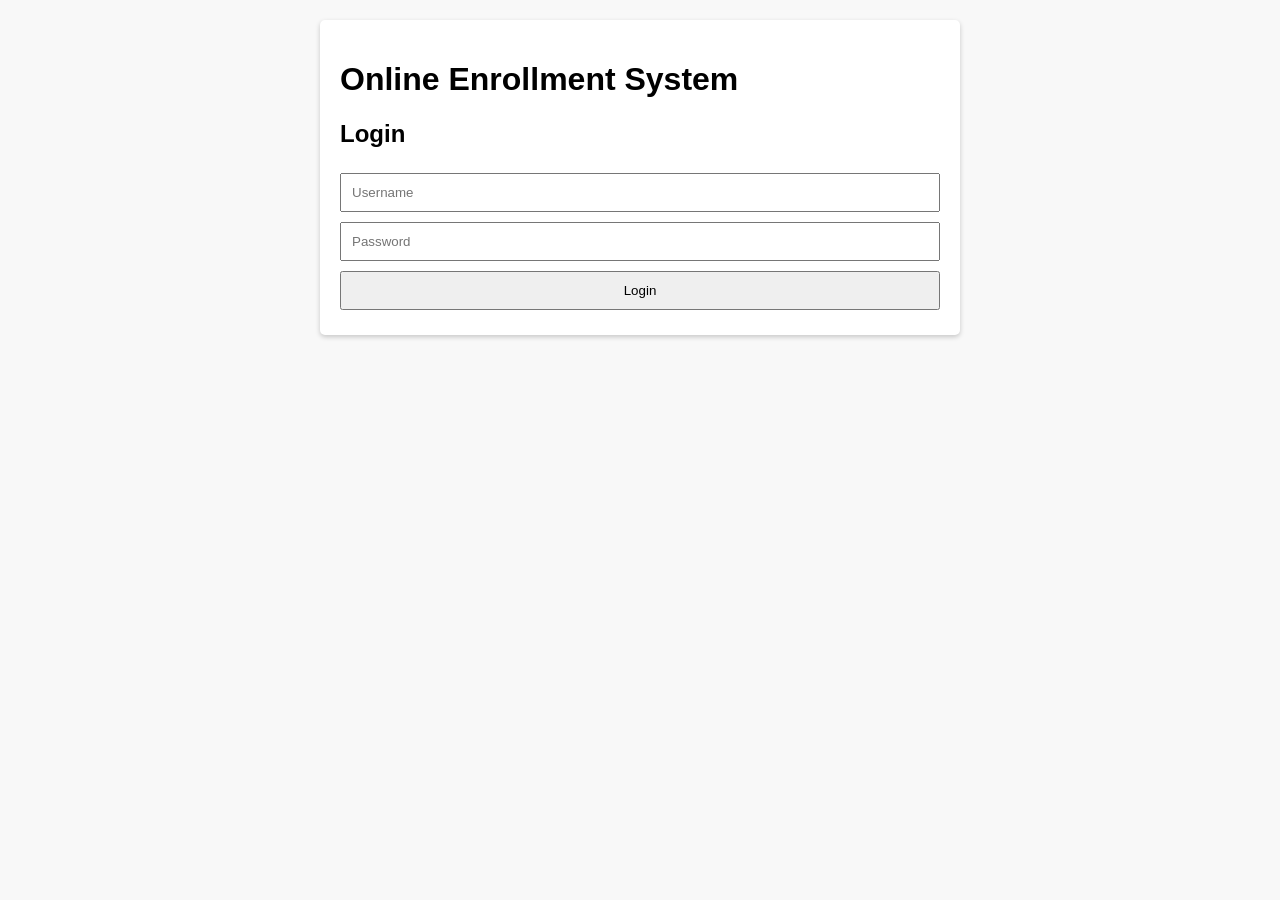
<file: view/index.html>
<!DOCTYPE html>
<html>
<head>
  <meta charset="UTF-8">
  <title>Online Enrollment System</title>
  <style>
    body {
      font-family: Arial, sans-serif;
      background: #f8f8f8;
      margin: 0;
      padding: 20px;
    }
    .container {
      max-width: 600px;
      margin: auto;
      background: #fff;
      padding: 20px;
      border-radius: 5px;
      box-shadow: 0 2px 5px rgba(0,0,0,0.2);
    }
    input, button {
      padding: 10px;
      margin: 5px 0;
      width: 100%;
      box-sizing: border-box;
    }
    .hidden { display: none; }
  </style>
</head>
<body>
  <div class="container">
    <h1>Online Enrollment System</h1>
    <!-- Login Section -->
    <div id="login-section">
      <h2>Login</h2>
      <form id="login-form">
        <input type="text" id="username" placeholder="Username" required>
        <input type="password" id="password" placeholder="Password" required>
        <button type="submit">Login</button>
      </form>
    </div>
    <!-- Dashboard Section -->
    <div id="dashboard" class="hidden">
      <h2>Dashboard</h2>
      <p>Welcome, <span id="user-name"></span>!</p>
      <button id="logout-button">Logout</button>
      <hr>
      <h3>Available Courses</h3>
      <ul id="course-list"></ul>
      <hr>
      <h3>Your Grades</h3>
      <ul id="grade-list"></ul>
      <hr>
      <h3>Enroll in a Course</h3>
      <input type="number" id="enroll-course-id" placeholder="Enter Course ID">
      <button id="enroll-button">Enroll</button>
    </div>
  </div>

  <script>
    const loginForm = document.getElementById('login-form');
    const loginSection = document.getElementById('login-section');
    const dashboard = document.getElementById('dashboard');
    const userNameDisplay = document.getElementById('user-name');
    const courseList = document.getElementById('course-list');
    const gradeList = document.getElementById('grade-list');
    let jwtToken = null;

    // Login handler
    loginForm.addEventListener('submit', async (e) => {
      e.preventDefault();
      const username = document.getElementById('username').value;
      const password = document.getElementById('password').value;
      try {
        const res = await fetch('http://localhost:5280/api/auth/login', {
          method: 'POST',
          headers: { 'Content-Type': 'application/json' },
          body: JSON.stringify({ username, password })
        });
        const data = await res.json();
        if (res.ok) {
          jwtToken = data.token;
          userNameDisplay.textContent = username;
          loginSection.classList.add('hidden');
          dashboard.classList.remove('hidden');
          loadCourses();
          loadGrades();
        } else {
          alert(data.message || 'Login failed');
        }
      } catch (error) {
        console.error('Login error:', error);
        alert('Error logging in');
      }
    });

    // Logout functionality
    document.getElementById('logout-button').addEventListener('click', () => {
      jwtToken = null;
      dashboard.classList.add('hidden');
      loginSection.classList.remove('hidden');
    });

    // Fetch available courses
    async function loadCourses() {
      try {
        const res = await fetch('http://localhost:5280/api/courses', {
          headers: { 'Authorization': 'Bearer ' + jwtToken }
        });
        const courses = await res.json();
        courseList.innerHTML = '';
        courses.forEach(course => {
          const li = document.createElement('li');
          li.textContent = `ID: ${course.course_id} - ${course.course_name}`;
          courseList.appendChild(li);
        });
      } catch (error) {
        console.error('Error loading courses:', error);
      }
    }

    // Fetch grades for the logged-in student
    async function loadGrades() {
      try {
        const res = await fetch('http://localhost:5280/api/grades', {
          headers: { 'Authorization': 'Bearer ' + jwtToken }
        });
        const grades = await res.json();
        gradeList.innerHTML = '';
        grades.forEach(grade => {
          const li = document.createElement('li');
          li.textContent = `Course ID: ${grade.course_id} - Grade: ${grade.grade}`;
          gradeList.appendChild(li);
        });
      } catch (error) {
        console.error('Error loading grades:', error);
      }
    }

    // Enroll in a course
    document.getElementById('enroll-button').addEventListener('click', async () => {
      const courseId = document.getElementById('enroll-course-id').value;
      try {
        const res = await fetch('http://localhost:5280/api/enroll', {
          method: 'POST',
          headers: {
            'Content-Type': 'application/json',
            'Authorization': 'Bearer ' + jwtToken
          },
          body: JSON.stringify({ course_id: courseId })
        });
        const data = await res.json();
        if (res.ok) {
          alert('Enrolled successfully!');
          loadCourses();
          loadGrades();
        } else {
          alert(data.message || 'Enrollment failed');
        }
      } catch (error) {
        console.error('Enrollment error:', error);
      }
    });
  </script>
</body>
</html>
</file>
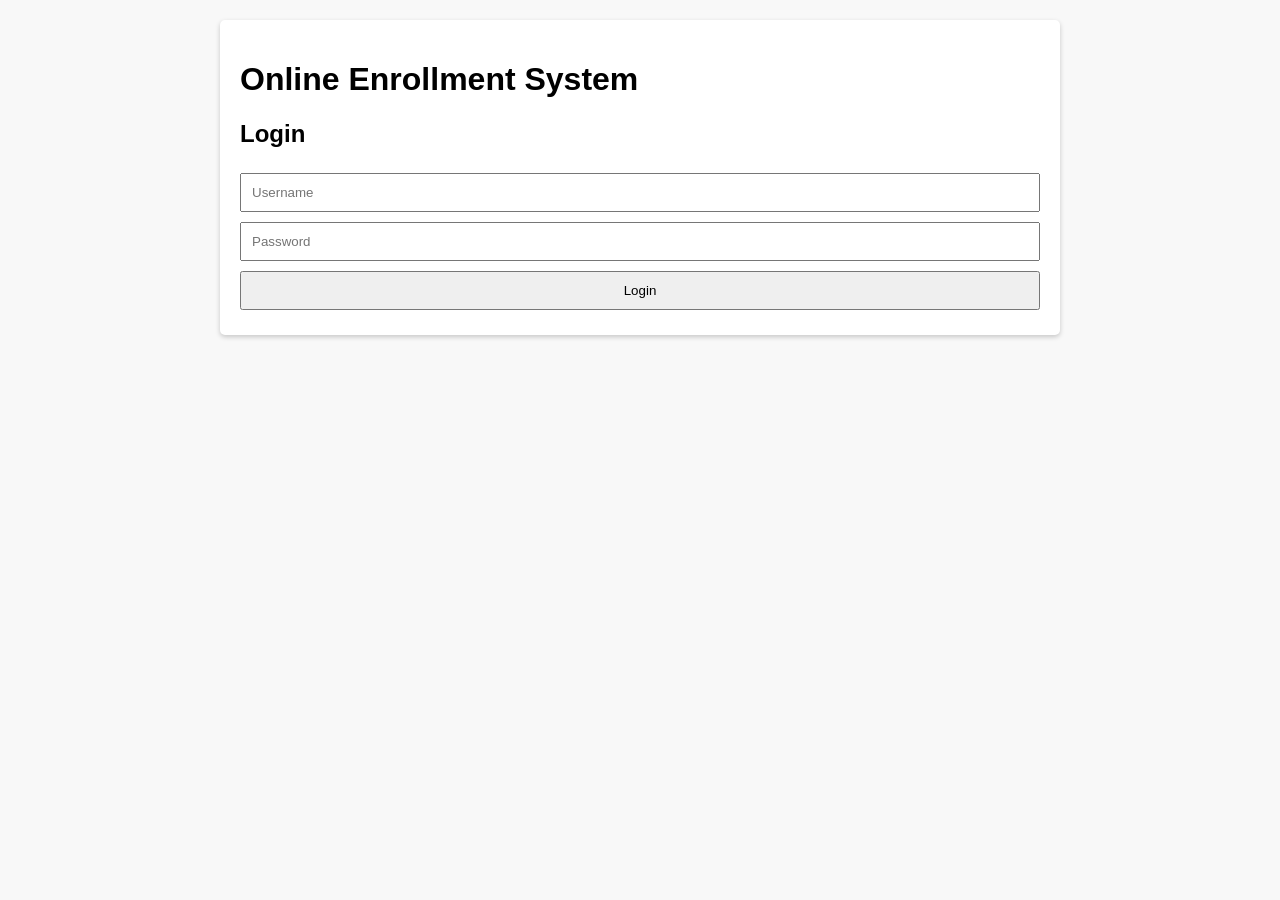
<file: wwwroot/index.html>
<!DOCTYPE html>
<html>
<head>
  <meta charset="UTF-8">
  <title>Online Enrollment System</title>
  <style>
    body {
      font-family: Arial, sans-serif;
      background: #f8f8f8;
      margin: 0;
      padding: 20px;
    }
    .container {
      max-width: 800px;
      margin: auto;
      background: #fff;
      padding: 20px;
      border-radius: 5px;
      box-shadow: 0 2px 5px rgba(0,0,0,0.2);
    }
    input, button, select {
      padding: 10px;
      margin: 5px 0;
      width: 100%;
      box-sizing: border-box;
    }
    .hidden { display: none; }
    .tab-buttons {
      display: flex;
      justify-content: space-between;
      margin-bottom: 10px;
    }
    .tab-buttons button {
      flex: 1;
      margin: 0 5px;
    }
    table {
      width: 100%;
      border-collapse: collapse;
    }
    table, th, td {
      border: 1px solid #000;
    }
    th, td {
      padding: 8px;
      text-align: center;
    }
  </style>
</head>
<body>
  <div class="container">
    <h1>Online Enrollment System</h1>

    <!-- Login Section -->
    <div id="login-section">
      <h2>Login</h2>
      <form id="login-form">
        <input type="text" id="username" placeholder="Username" required>
        <input type="password" id="password" placeholder="Password" required>
        <button type="submit">Login</button>
      </form>
    </div>

    <!-- Dashboard Section -->
    <div id="dashboard" class="hidden">
      <h2>Dashboard</h2>
      <p>Welcome, <span id="user-name"></span>!</p>
      <button id="logout-button">Logout</button>
      <hr>

      <!-- Student View Tabs -->
      <div id="student-dashboard" class="hidden">
        <div class="tab-buttons">
          <button onclick="showStudentTab('courses')">View All Courses</button>
          <button onclick="showStudentTab('enrolled')">Enrolled Courses</button>
          <button onclick="showStudentTab('grades')">View Grades</button>
        </div>

        <div id="student-tab-courses" class="student-tab hidden">
          <h3>Available Courses</h3>
          <table id="course-table">
            <thead>
              <tr>
                <th>ID</th><th>Name</th><th>Description</th><th>Slots</th><th>Teacher</th>
              </tr>
            </thead>
            <tbody></tbody>
          </table>
          <h3>Enroll in a Course</h3>
          <select id="enroll-course-select" required>
            <option value="">-- Select a Course --</option>
          </select>
          <button id="enroll-button">Enroll</button>
        </div>

        <div id="student-tab-enrolled" class="student-tab hidden">
          <h3>Your Enrolled Courses</h3>
          <table id="enrolled-table">
            <thead>
              <tr><th>ID</th><th>Name</th></tr>
            </thead>
            <tbody></tbody>
          </table>
        </div>

        <div id="student-tab-grades" class="student-tab hidden">
          <h3>Your Grades</h3>
          <table id="grade-table">
            <thead>
              <tr><th>Course ID</th><th>Course Name</th><th>Grade</th></tr>
            </thead>
            <tbody></tbody>
          </table>
        </div>
      </div>

      <!-- Teacher View -->
      <div id="teacher-dashboard" class="hidden">
        <h3>Upload Grades</h3>
        <form id="upload-grade-form"> 
          <select id="teacher-course-select" required>
            <option value="">-- Select a Course --</option>
          </select>
          <select id="student-select" required>
            <option value="">-- Select a Student --</option>
          </select>
          <select id="grade-value" required>
            <option value="">-- Select Grade --</option>
            <option>1.0</option><option>1.5</option><option>2.0</option>
            <option>2.5</option><option>3.0</option><option>3.5</option>
            <option>4.0</option><option>0.0</option>
          </select>
          <button type="submit">Upload Grade</button>
        </form>
      </div>
    </div>
  </div>

  <script>
    const jwtTokenKey = 'jwt';
    let jwtToken = null;

    const loginForm = document.getElementById('login-form');
    const loginSection = document.getElementById('login-section');
    const dashboard = document.getElementById('dashboard');
    const userNameDisplay = document.getElementById('user-name');
    const studentDashboard = document.getElementById('student-dashboard');
    const teacherDashboard = document.getElementById('teacher-dashboard');

    loginForm.addEventListener('submit', async (e) => {
      e.preventDefault();
      const username = document.getElementById('username').value;
      const password = document.getElementById('password').value;

      const res = await fetch('http://localhost:5280/api/auth/login', {
        method: 'POST',
        headers: { 'Content-Type': 'application/json' },
        body: JSON.stringify({ username, password })
      });
      const data = await res.json();

      if (res.ok) {
        jwtToken = data.token;
        const payload = JSON.parse(atob(jwtToken.split('.')[1]));
        const role = payload.role || payload["http://schemas.microsoft.com/ws/2008/06/identity/claims/role"];
        const userId = payload.user_id;

        userNameDisplay.textContent = username;
        loginSection.classList.add('hidden');
        dashboard.classList.remove('hidden');

        if (role === 'student') {
          studentDashboard.classList.remove('hidden');
          showStudentTab('courses');
          loadCourses();
          loadGrades();
          loadEnrolledCourses();
        } else if (role === 'teacher') {
          showTeacherDashboard(userId);
        }
      } else {
        alert(data.message || 'Login failed');
      }
    });

    function showTeacherDashboard(teacherId) {
        teacherDashboard.classList.remove('hidden');
        loadTeacherCourses(teacherId);
      }

    function showStudentTab(tab) {
      document.querySelectorAll('.student-tab').forEach(div => div.classList.add('hidden'));
      document.getElementById(`student-tab-${tab}`).classList.remove('hidden');
    }

    async function loadCourses() {
      const res = await fetch('http://localhost:5280/api/courses', {
        headers: { Authorization: 'Bearer ' + jwtToken }
      });
      const courses = await res.json();
      const table = document.querySelector('#course-table tbody');
      table.innerHTML = '';
      const select = document.getElementById('enroll-course-select');
      select.innerHTML = '<option value="">-- Select a Course --</option>';
      courses.forEach(c => {
        table.innerHTML += `
          <tr><td>${c.courseId}</td><td>${c.courseName}</td><td>${c.description}</td>
          <td>${c.maxSlots}</td><td>${c.teacherName}</td></tr>`;
        const option = document.createElement('option');
        option.value = c.courseId;
        option.textContent = c.courseName;
        select.appendChild(option);
      });
    }

    async function loadEnrolledCourses() {
      const res = await fetch('http://localhost:5280/api/courses/enrolled', {
        headers: { Authorization: 'Bearer ' + jwtToken }
      });
      const courses = await res.json();
      const table = document.querySelector('#enrolled-table tbody');
      table.innerHTML = '';
      courses.forEach(c => {
        table.innerHTML += `<tr><td>${c.courseId}</td><td>${c.courseName}</td></tr>`;
      });
    }

    async function loadGrades() {
      const res = await fetch('http://localhost:5280/api/grades', {
        headers: { Authorization: 'Bearer ' + jwtToken }
      });
      const grades = await res.json();
      const table = document.querySelector('#grade-table tbody');
      table.innerHTML = '';
      grades.forEach(g => {
        table.innerHTML += `<tr><td>${g.courseId}</td><td>${g.courseName || 'N/A'}</td><td>${g.gradeValue}</td></tr>`;
      });
    }

    document.getElementById('logout-button').addEventListener('click', () => {
      jwtToken = null;
      location.reload();
    });

    document.getElementById('enroll-button').addEventListener('click', async () => {
      const courseId = document.getElementById('enroll-course-select').value;
      if (!courseId) return alert('Select a course.');
      const res = await fetch('http://localhost:5280/api/courses/enroll', {
        method: 'POST',
        headers: {
          Authorization: 'Bearer ' + jwtToken,
          'Content-Type': 'application/json'
        },
        body: JSON.stringify({ courseId: parseInt(courseId) })
      });
      const data = await res.json();
      if (res.ok) {
        alert(data.message);
        loadCourses();
        loadEnrolledCourses();
        loadGrades();
      } else {
        alert(data.message || 'Enrollment failed.');
      }
    });

    async function loadTeacherCourses(teacherId) {
      const res = await fetch('http://localhost:5280/api/courses', {
        headers: { Authorization: 'Bearer ' + jwtToken }
      });
      const courses = await res.json();
      const select = document.getElementById('teacher-course-select');
      select.innerHTML = '<option value="">-- Select a Course --</option>';
      courses
      .filter(c => parseInt(c.teacherId) === parseInt(teacherId))
        .forEach(c => {
          const option = document.createElement('option');
          option.value = c.courseId;
          option.textContent = c.courseName;
          select.appendChild(option);
        });

      select.addEventListener('change', async () => {
        const courseId = select.value;
        const res = await fetch(`http://localhost:5280/api/courses/${courseId}/enrollments`, {
          headers: { Authorization: 'Bearer ' + jwtToken }
        });
        const students = await res.json();
        const studentSelect = document.getElementById('student-select');
        studentSelect.innerHTML = '<option value="">-- Select a Student --</option>';
        students.forEach(s => {
          const opt = document.createElement('option');
          opt.value = s.userId;
          opt.textContent = s.username;
          studentSelect.appendChild(opt);
        });
      });
    }

    document.getElementById('upload-grade-form').addEventListener('submit', async (e) => {
      e.preventDefault();
      const studentId = document.getElementById('student-select').value;
      const courseId = document.getElementById('teacher-course-select').value;
      const gradeValue = document.getElementById('grade-value').value;
      if (!studentId || !courseId || !gradeValue) return alert('Fill all fields.');
      const res = await fetch('http://localhost:5280/api/grades/upload', {
        method: 'POST',
        headers: {
          Authorization: 'Bearer ' + jwtToken,
          'Content-Type': 'application/json'
        },
        body: JSON.stringify({ studentId, courseId, gradeValue: parseFloat(gradeValue) })
      });
      const data = await res.json();
      alert(data.message || 'Grade submitted');
    });
  </script>
</body>
</html>
</file>
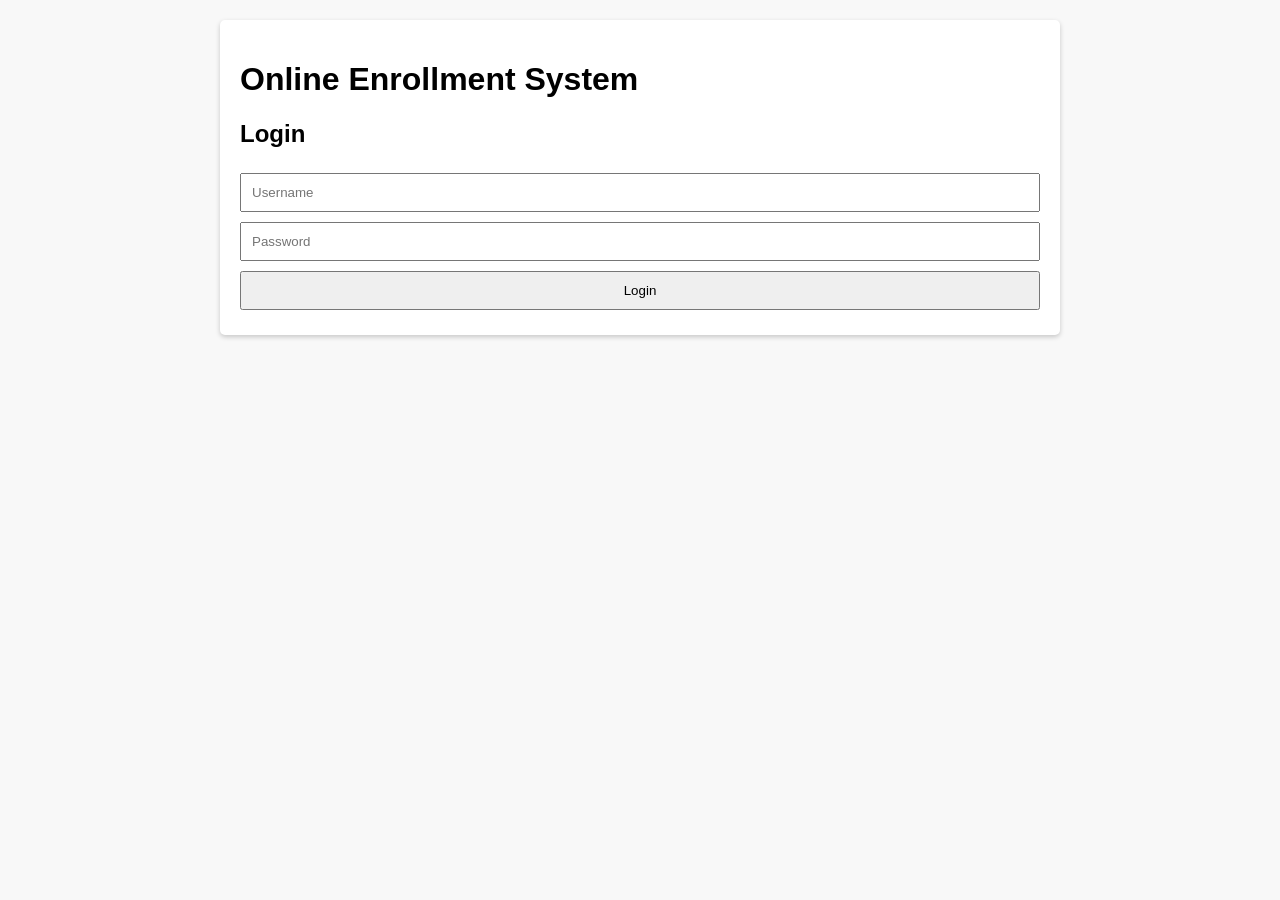
<file: Distributed-Version/View-Node/ViewNode/Pages/index.html>
<!DOCTYPE html>
<html>
<head>
    <meta charset="UTF-8">
    <title>Online Enrollment System</title>
    <style>
        body { font-family: Arial, sans-serif; background: #f8f8f8; margin: 0; padding: 20px; }
        .container { max-width: 800px; margin: auto; background: #fff; padding: 20px; border-radius: 5px; box-shadow: 0 2px 5px rgba(0,0,0,0.2); }
        input, button, select { padding: 10px; margin: 5px 0; width: 100%; box-sizing: border-box; }
        .hidden { display: none; }
        .tab-buttons { display: flex; justify-content: space-between; margin-bottom: 10px; }
        .tab-buttons button { flex: 1; margin: 0 5px; }
        table { width: 100%; border-collapse: collapse; }
        table, th, td { border: 1px solid #000; }
        th, td { padding: 8px; text-align: center; }
        #error-tab { border: 1px solid red; color: red; padding: 10px; margin-top: 10px; }
    </style>
</head>
<body>
    <div class="container">
        <h1>Online Enrollment System</h1>

        <!-- Login Section -->
        <div id="login-section">
            <h2>Login</h2>
            <form id="login-form">
                <input type="text" id="username" placeholder="Username" required>
                <input type="password" id="password" placeholder="Password" required>
                <button type="submit">Login</button>
            </form>
        </div>

        <!-- Dashboard Section -->
        <div id="dashboard" class="hidden">
            <h2>Dashboard</h2>
            <p>Welcome, <span id="user-name"></span>!</p>
            <button id="logout-button">Logout</button>
            <hr>

            <!-- Student View Tabs -->
            <div id="student-dashboard" class="hidden">
                <div class="tab-buttons">
                    <button onclick="showStudentTab('courses')">View All Courses</button>
                    <button onclick="showStudentTab('enrolled')">Enrolled Courses</button>
                    <button onclick="showStudentTab('grades')">View Grades</button>
                </div>

                <div id="student-tab-courses" class="student-tab hidden">
                    <h3>Available Courses</h3>
                    <table id="course-table">
                        <thead>
                            <tr>
                                <th>ID</th><th>Name</th><th>Description</th><th>Slots</th><th>Teacher</th>
                            </tr>
                        </thead>
                        <tbody></tbody>
                    </table>
                    <h3>Enroll in a Course</h3>
                    <select id="enroll-course-select" required>
                        <option value="">-- Select a Course --</option>
                    </select>
                    <button id="enroll-button">Enroll</button>
                </div>

                <div id="student-tab-enrolled" class="student-tab hidden">
                    <h3>Your Enrolled Courses</h3>
                    <table id="enrolled-table">
                        <thead>
                            <tr><th>ID</th><th>Name</th></tr>
                        </thead>
                        <tbody></tbody>
                    </table>
                </div>

                <div id="student-tab-grades" class="student-tab hidden">
                    <h3>Your Grades</h3>
                    <table id="grade-table">
                        <thead>
                            <tr><th>Course ID</th><th>Course Name</th><th>Grade</th></tr>
                        </thead>
                        <tbody></tbody>
                    </table>
                </div>
            </div>

            <!-- Teacher View -->
            <div id="teacher-dashboard" class="hidden">
                <h3>Upload Grades</h3>
                <form id="upload-grade-form"> 
                    <select id="teacher-course-select" required>
                        <option value="">-- Select a Course --</option>
                    </select>
                    <select id="student-select" required>
                        <option value="">-- Select a Student --</option>
                    </select>
                    <select id="grade-value" required>
                        <option value="">-- Select Grade --</option>
                        <option>1.0</option><option>1.5</option><option>2.0</option>
                        <option>2.5</option><option>3.0</option><option>3.5</option>
                        <option>4.0</option><option>0.0</option>
                    </select>
                    <button type="submit">Upload Grade</button>
                </form>
            </div>

            <!-- Error Tab -->
            <div id="error-tab" class="hidden">
                <h3>Error Details</h3>
                <pre id="error-details"></pre>
            </div>
        </div>
    </div>

    <script>
        // Set the broker's base URL (all API calls go through the broker)
        const brokerBaseUrl = 'http://localhost:5000';
        let jwtToken = null;
    
        const loginForm = document.getElementById('login-form');
        const loginSection = document.getElementById('login-section');
        const dashboard = document.getElementById('dashboard');
        const userNameDisplay = document.getElementById('user-name');
        const studentDashboard = document.getElementById('student-dashboard');
        const teacherDashboard = document.getElementById('teacher-dashboard');
        const errorTab = document.getElementById('error-tab');
        const errorDetails = document.getElementById('error-details');
    
        // Login handler (calls the Broker, which forwards to AuthController)
        loginForm.addEventListener('submit', async (e) => {
            e.preventDefault();
            const username = document.getElementById('username').value;
            const password = document.getElementById('password').value;
            try {
                const res = await fetch(`${brokerBaseUrl}/api/forward/controller/AuthController`, {
                    method: 'POST',
                    headers: { 'Content-Type': 'application/json' },
                    body: JSON.stringify({ action: 'login', username, password })
                });
                const data = await res.json();
                if (res.ok) {
                    jwtToken = data.token;
                    const payload = JSON.parse(atob(jwtToken.split('.')[1]));
                    const role = payload.role || payload["http://schemas.microsoft.com/ws/2008/06/identity/claims/role"];
    
                    userNameDisplay.textContent = username;
                    loginSection.classList.add('hidden');
                    dashboard.classList.remove('hidden');
                    hideError();
                    if (role === 'student') {
                        studentDashboard.classList.remove('hidden');
                        showStudentTab('courses');
                        loadCourses();
                        loadGrades();
                        loadEnrolledCourses();
                    } else if (role === 'teacher') {
                        teacherDashboard.classList.remove('hidden');
                        loadTeacherCourses(payload.user_id);
                    }
                } else {
                    showError(data.message || 'Login failed');
                }
            } catch (error) {
                console.error('Login error:', error);
                showError('Error logging in: ' + error);
            }
        });
    
        function showStudentTab(tab) {
            document.querySelectorAll('.student-tab').forEach(div => div.classList.add('hidden'));
            document.getElementById(`student-tab-${tab}`).classList.remove('hidden');
        }
    
        async function loadCourses() {
            try {
                const res = await fetch(`${brokerBaseUrl}/api/forward/controller/CoursesController`, {
                    method: 'POST',
                    headers: { 
                        'Content-Type': 'application/json',
                        'Authorization': 'Bearer ' + jwtToken
                    },
                    body: JSON.stringify({ action: 'getCourses' })
                });
                const courses = await res.json();
                const tableBody = document.querySelector('#course-table tbody');
                tableBody.innerHTML = '';
                const select = document.getElementById('enroll-course-select');
                select.innerHTML = '<option value="">-- Select a Course --</option>';
                courses.forEach(c => {
                    tableBody.innerHTML += `<tr>
                        <td>${c.courseId}</td>
                        <td>${c.courseName}</td>
                        <td>${c.description}</td>
                        <td>${c.maxSlots}</td>
                        <td>${c.teacherName}</td>
                        </tr>`;
                    const option = document.createElement('option');
                    option.value = c.courseId;
                    option.textContent = c.courseName;
                    select.appendChild(option);
                });
            } catch (error) {
                console.error('Error loading courses:', error);
                showError('Error loading courses: ' + error);
            }
        }
    
        async function loadEnrolledCourses() {
            try {
                const res = await fetch(`${brokerBaseUrl}/api/forward/controller/CoursesController`, {
                    method: 'POST',
                    headers: {
                        'Content-Type': 'application/json',
                        'Authorization': 'Bearer ' + jwtToken
                    },
                    body: JSON.stringify({ action: 'getEnrolled' })
                });
                const courses = await res.json();
                const tableBody = document.querySelector('#enrolled-table tbody');
                tableBody.innerHTML = '';
                courses.forEach(c => {
                    tableBody.innerHTML += `<tr><td>${c.courseId}</td><td>${c.courseName}</td></tr>`;
                });
            } catch (error) {
                console.error('Error loading enrolled courses:', error);
                showError('Error loading enrolled courses: ' + error);
            }
        }
    
        async function loadGrades() {
            try {
                const res = await fetch(`${brokerBaseUrl}/api/forward/controller/GradesController`, {
                    method: 'POST',
                    headers: {
                        'Content-Type': 'application/json',
                        'Authorization': 'Bearer ' + jwtToken
                    },
                    body: JSON.stringify({ action: 'getGrades' })
                });
                const grades = await res.json();
                const tableBody = document.querySelector('#grade-table tbody');
                tableBody.innerHTML = '';
                grades.forEach(g => {
                    tableBody.innerHTML += `<tr>
                        <td>${g.courseId}</td>
                        <td>${g.courseName || 'N/A'}</td>
                        <td>${g.gradeValue}</td>
                        </tr>`;
                });
            } catch (error) {
                console.error('Error loading grades:', error);
                showError('Error loading grades: ' + error);
            }
        }
    
        document.getElementById('logout-button').addEventListener('click', () => {
            jwtToken = null;
            location.reload();
        });
    
        document.getElementById('enroll-button').addEventListener('click', async () => {
            const courseId = document.getElementById('enroll-course-select').value;
            if (!courseId) return alert('Select a course.');
            try {
                const res = await fetch(`${brokerBaseUrl}/api/forward/controller/CoursesController`, {
                    method: 'POST',
                    headers: {
                        'Content-Type': 'application/json',
                        'Authorization': 'Bearer ' + jwtToken
                    },
                    body: JSON.stringify({ action: 'enroll', courseId: parseInt(courseId) })
                });
                const data = await res.json();
                if (res.ok) {
                    alert(data.message);
                    loadCourses();
                    loadEnrolledCourses();
                    loadGrades();
                } else {
                    showError(data.message || 'Enrollment failed.');
                }
            } catch (error) {
                console.error('Enrollment error:', error);
                showError('Enrollment error: ' + error);
            }
        });
    
        async function loadTeacherCourses(teacherId) {
            try {
                const res = await fetch(`${brokerBaseUrl}/api/forward/controller/CoursesController`, {
                    method: 'POST',
                    headers: { 
                        'Content-Type': 'application/json',
                        'Authorization': 'Bearer ' + jwtToken 
                    },
                    body: JSON.stringify({ action: 'getCourses' })
                });
                const courses = await res.json();
                const select = document.getElementById('teacher-course-select');
                select.innerHTML = '<option value="">-- Select a Course --</option>';
                courses.filter(c => parseInt(c.teacherId) === parseInt(teacherId))
                    .forEach(c => {
                        const option = document.createElement('option');
                        option.value = c.courseId;
                        option.textContent = c.courseName;
                        select.appendChild(option);
                    });
    
                select.addEventListener('change', async () => {
                    const courseId = select.value;
                    if(!courseId) return;
                    try {
                        const res = await fetch(`${brokerBaseUrl}/api/forward/controller/CoursesController`, {
                            method: 'POST',
                            headers: { 
                                'Content-Type': 'application/json',
                                'Authorization': 'Bearer ' + jwtToken 
                            },
                            body: JSON.stringify({ action: 'getEnrollments', courseId: parseInt(courseId) })
                        });
                        const students = await res.json();
                        const studentSelect = document.getElementById('student-select');
                        studentSelect.innerHTML = '<option value="">-- Select a Student --</option>';
                        students.forEach(s => {
                            const opt = document.createElement('option');
                            opt.value = s.userId;
                            opt.textContent = s.username;
                            studentSelect.appendChild(opt);
                        });
                    } catch (error) {
                        console.error('Error loading enrolled students:', error);
                        showError('Error loading enrolled students: ' + error);
                    }
                });
            } catch (error) {
                console.error('Error loading teacher courses:', error);
                showError('Error loading teacher courses: ' + error);
            }
        }
    
        document.getElementById('upload-grade-form').addEventListener('submit', async (e) => {
            e.preventDefault();
            const studentId = document.getElementById('student-select').value;
            const courseId = document.getElementById('teacher-course-select').value;
            const gradeValue = document.getElementById('grade-value').value;
            if (!studentId || !courseId || !gradeValue) return alert('Fill all fields.');
            try {
                const res = await fetch(`${brokerBaseUrl}/api/forward/controller/GradesController`, {
                    method: 'POST',
                    headers: {
                        'Content-Type': 'application/json',
                        'Authorization': 'Bearer ' + jwtToken
                    },
                    body: JSON.stringify({ action: 'uploadGrade', studentId, courseId, gradeValue: parseFloat(gradeValue) })
                });
                const data = await res.json();
                if (res.ok) {
                    alert(data.message || 'Grade submitted');
                } else {
                    showError(data.message || 'Grade submission failed.');
                }
            } catch (error) {
                console.error('Error uploading grade:', error);
                showError('Error uploading grade: ' + error);
            }
        });
    
        function showError(message) {
            errorDetails.textContent = message;
            errorTab.classList.remove('hidden');
        }
    
        function hideError() {
            errorDetails.textContent = '';
            errorTab.classList.add('hidden');
        }
    </script>
</body>
</html>
</file>
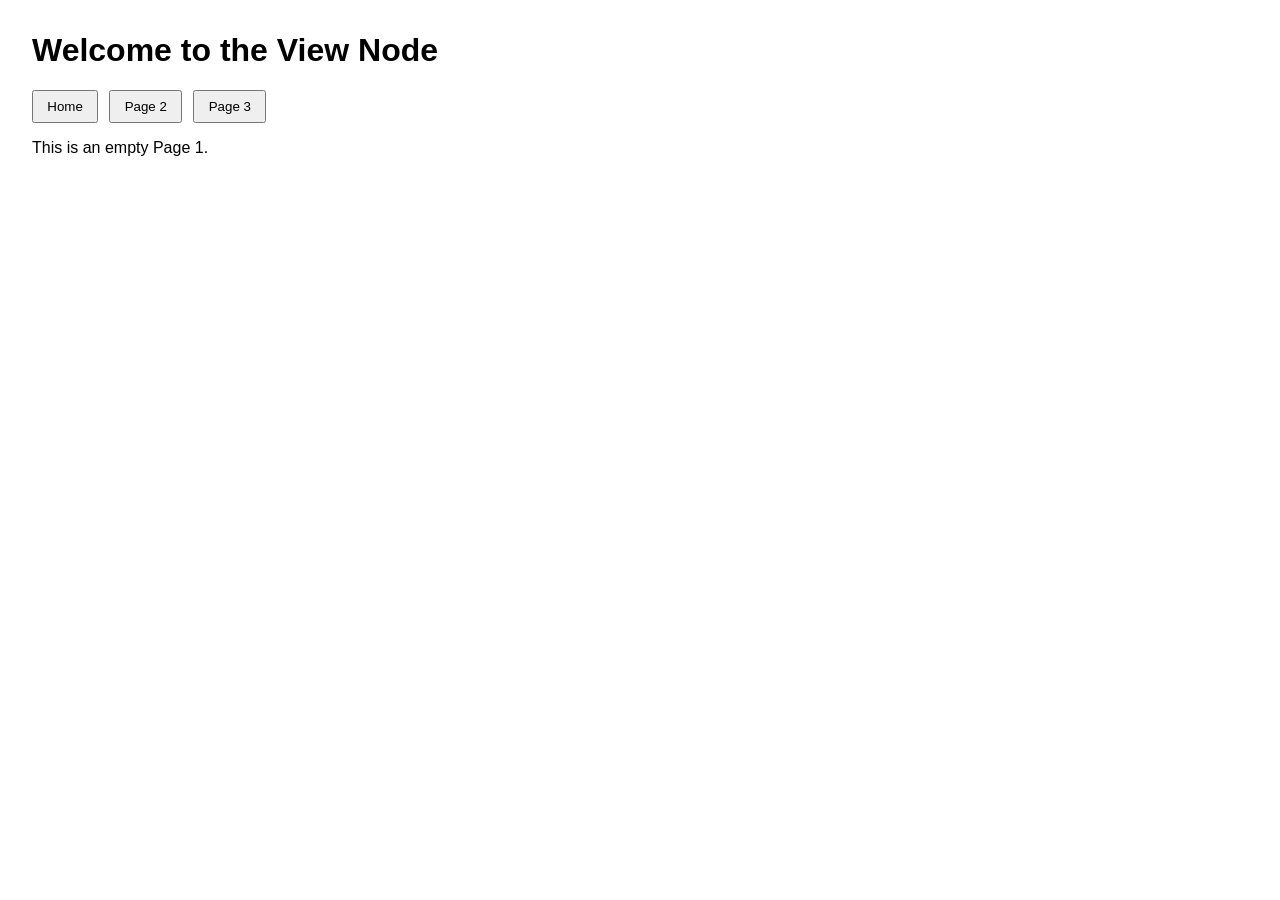
<file: Distributed-Version/View-Node/ViewNode/Pages/page1.html>
<!DOCTYPE html>
<html lang="en">
<head>
  <meta charset="UTF-8">
  <title>View Node Home</title>
  <style>
    body { font-family: Arial, sans-serif; margin: 2em; }
    nav { margin-bottom: 1em; }
    button { margin-right: 0.5em; padding: 0.5em 1em; }
  </style>
</head>
<body>
  <h1>Welcome to the View Node</h1>
  <nav>
    <button onclick="location.href='index.html'">Home</button>
    <button onclick="location.href='page2.html'">Page 2</button>
    <button onclick="location.href='page3.html'">Page 3</button>
  </nav>
  <p>This is an empty Page 1.</p>
</body>
</html>
</file>
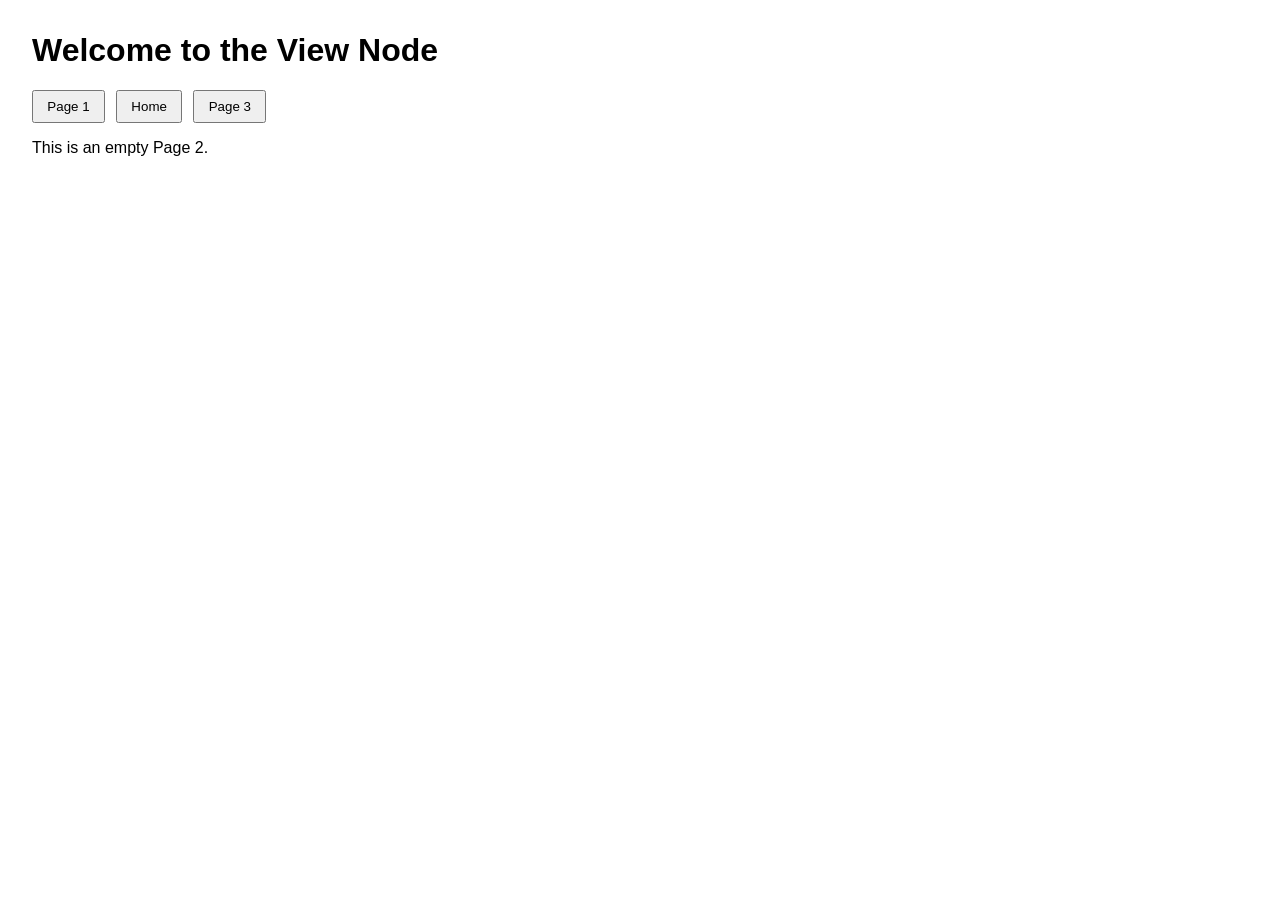
<file: Distributed-Version/View-Node/ViewNode/Pages/page2.html>
<!DOCTYPE html>
<html lang="en">
<head>
  <meta charset="UTF-8">
  <title>View Node Home</title>
  <style>
    body { font-family: Arial, sans-serif; margin: 2em; }
    nav { margin-bottom: 1em; }
    button { margin-right: 0.5em; padding: 0.5em 1em; }
  </style>
</head>
<body>
  <h1>Welcome to the View Node</h1>
  <nav>
    <button onclick="location.href='index.html'">Page 1</button>
    <button onclick="location.href='index.html'">Home</button>
    <button onclick="location.href='page3.html'">Page 3</button>
  </nav>
  <p>This is an empty Page 2.</p>
</body>
</html>
</file>
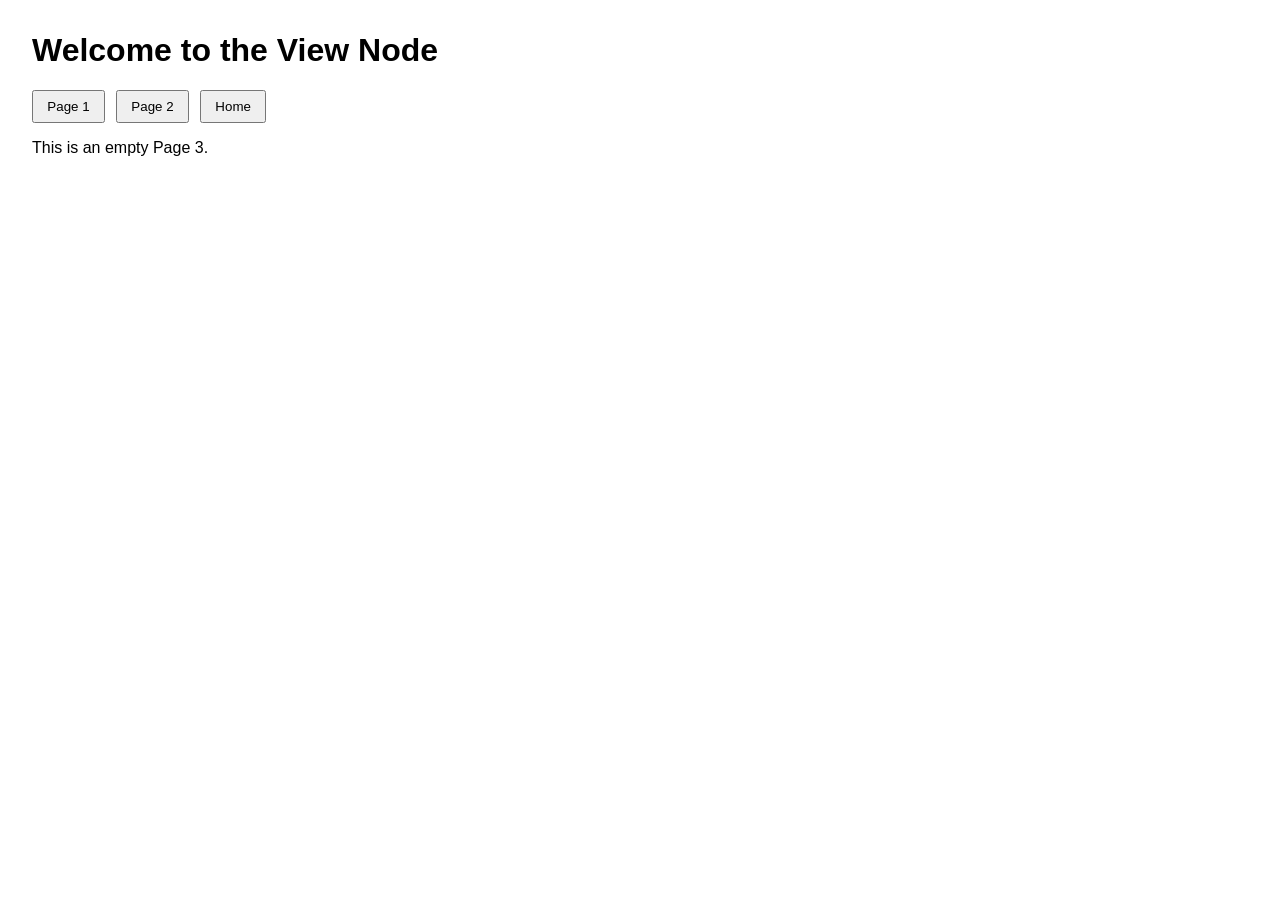
<file: Distributed-Version/View-Node/ViewNode/Pages/page3.html>
<!DOCTYPE html>
<html lang="en">
<head>
  <meta charset="UTF-8">
  <title>View Node Home</title>
  <style>
    body { font-family: Arial, sans-serif; margin: 2em; }
    nav { margin-bottom: 1em; }
    button { margin-right: 0.5em; padding: 0.5em 1em; }
  </style>
</head>
<body>
  <h1>Welcome to the View Node</h1>
  <nav>
    <button onclick="location.href='page1.html'">Page 1</button>
    <button onclick="location.href='page2.html'">Page 2</button>
    <button onclick="location.href='index.html'">Home</button>
  </nav>
  <p>This is an empty Page 3.</p>
</body>
</html>
</file>
